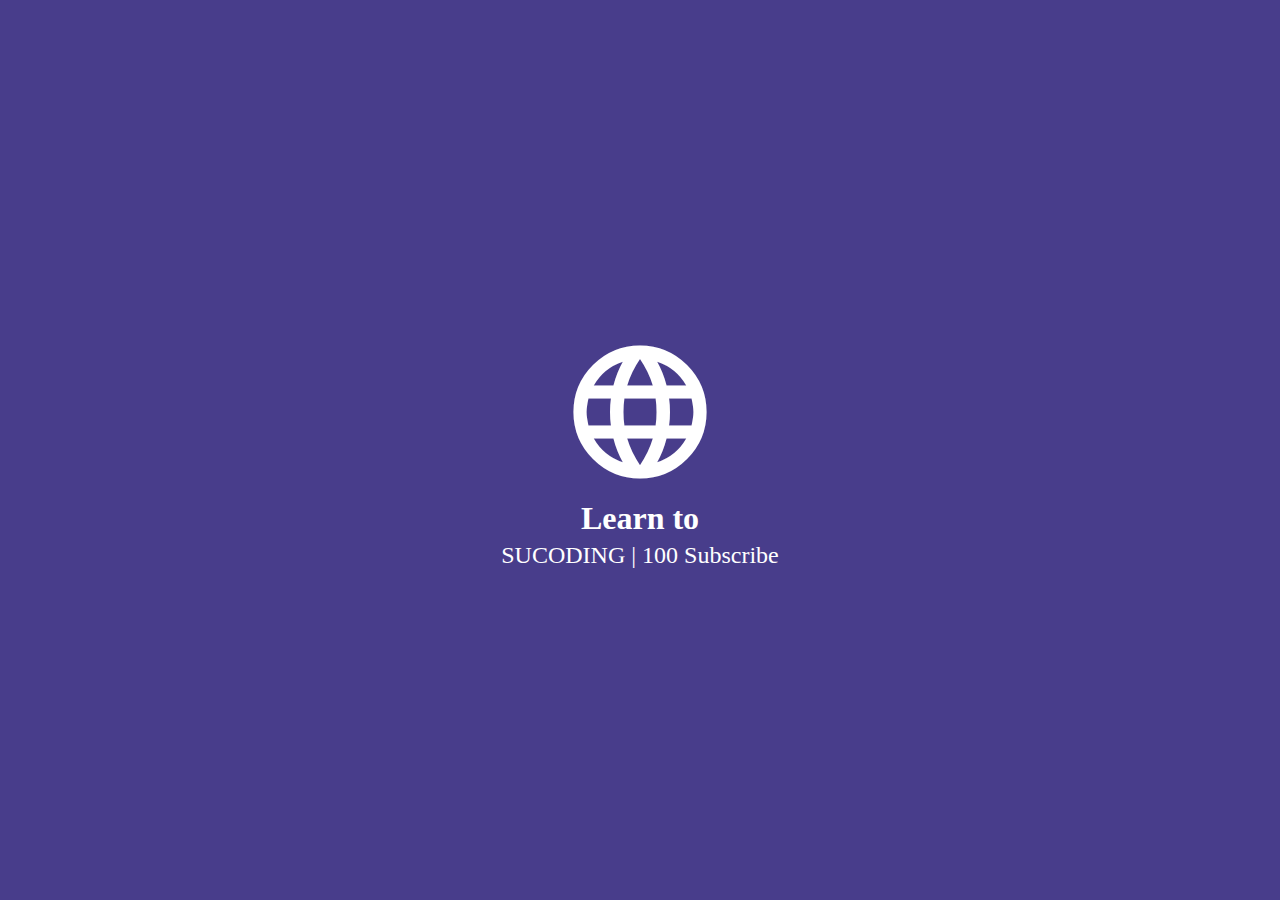
<file: project1_landing/index.html>
<!DOCTYPE html>
<html lang="en">
<head>
    <meta charset="UTF-8">
    <meta http-equiv="X-UA-Compatible" content="IE=edge">
    <meta name="viewport" content="width=device-width, initial-scale=1.0">
    <title>Document</title>
    <link href="https://fonts.googleapis.com/icon?family=Material+Icons" rel="stylesheet">
    <link rel="stylesheet" href="style.css">
</head>
<body>
    <div class="wrap">
        <h1>
            <span class="material-icons">language</span>
        </h1>       
        <p id="dynamic" class="lg-text">
            <!-- Learn to HTML -->
        </p> 
        <p class="sm-text">SUCODING | 100 Subscribe</p>
    </div>
    
    <script src="main.js"></script>
</body>
</html>
</file>
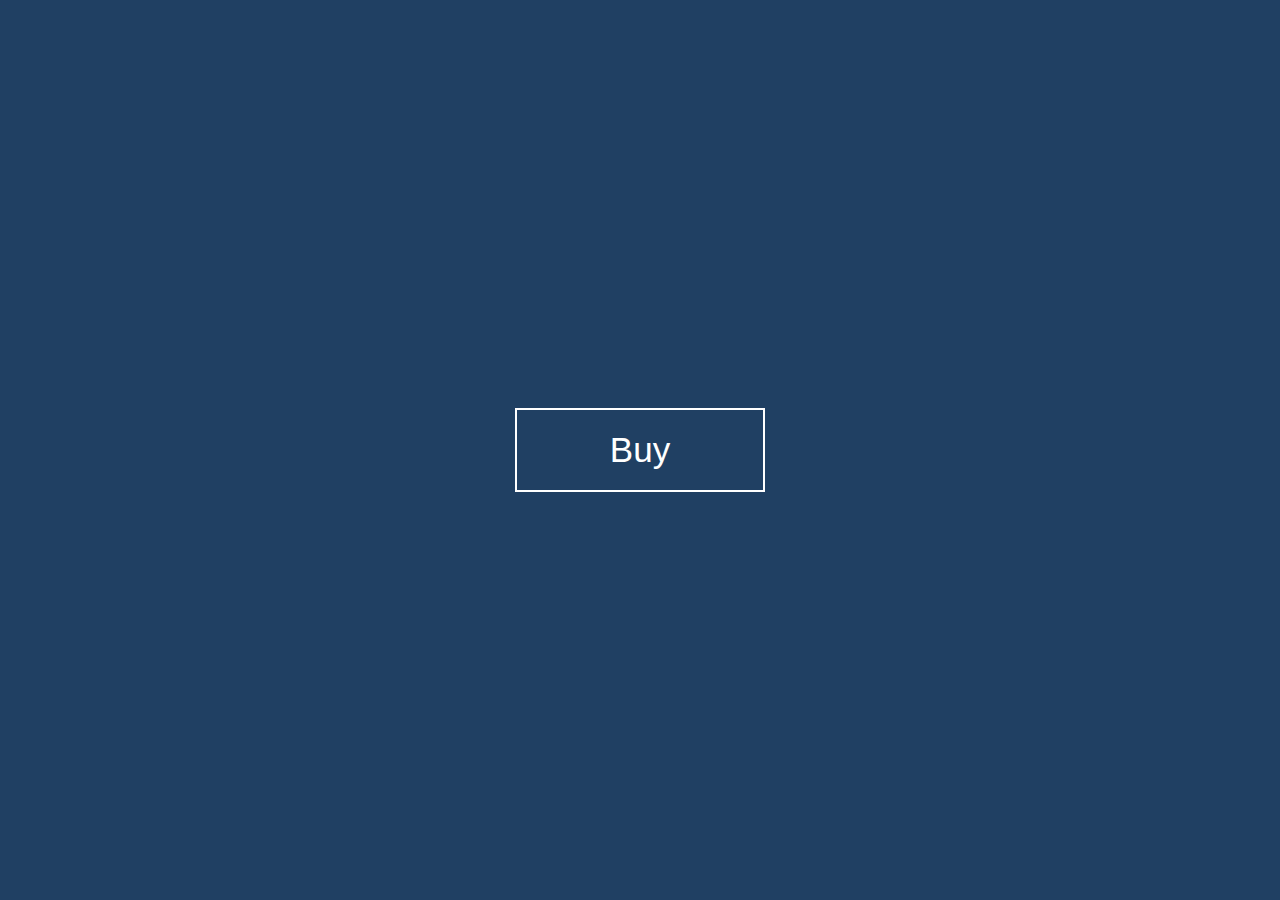
<file: project2_buttonDesign/index.html>
<!DOCTYPE html>
<html lang="en">
<head>
    <meta charset="UTF-8">
    <meta http-equiv="X-UA-Compatible" content="IE=edge">
    <meta name="viewport" content="width=device-width, initial-scale=1.0">
    <title>Button Design</title>
    <link rel="stylesheet" href="style.css">
</head>
<body>
    <button class="btn btn-swap">
        Buy <span>Sold Out</span>
    </button>    
</body>
</html>
</file>
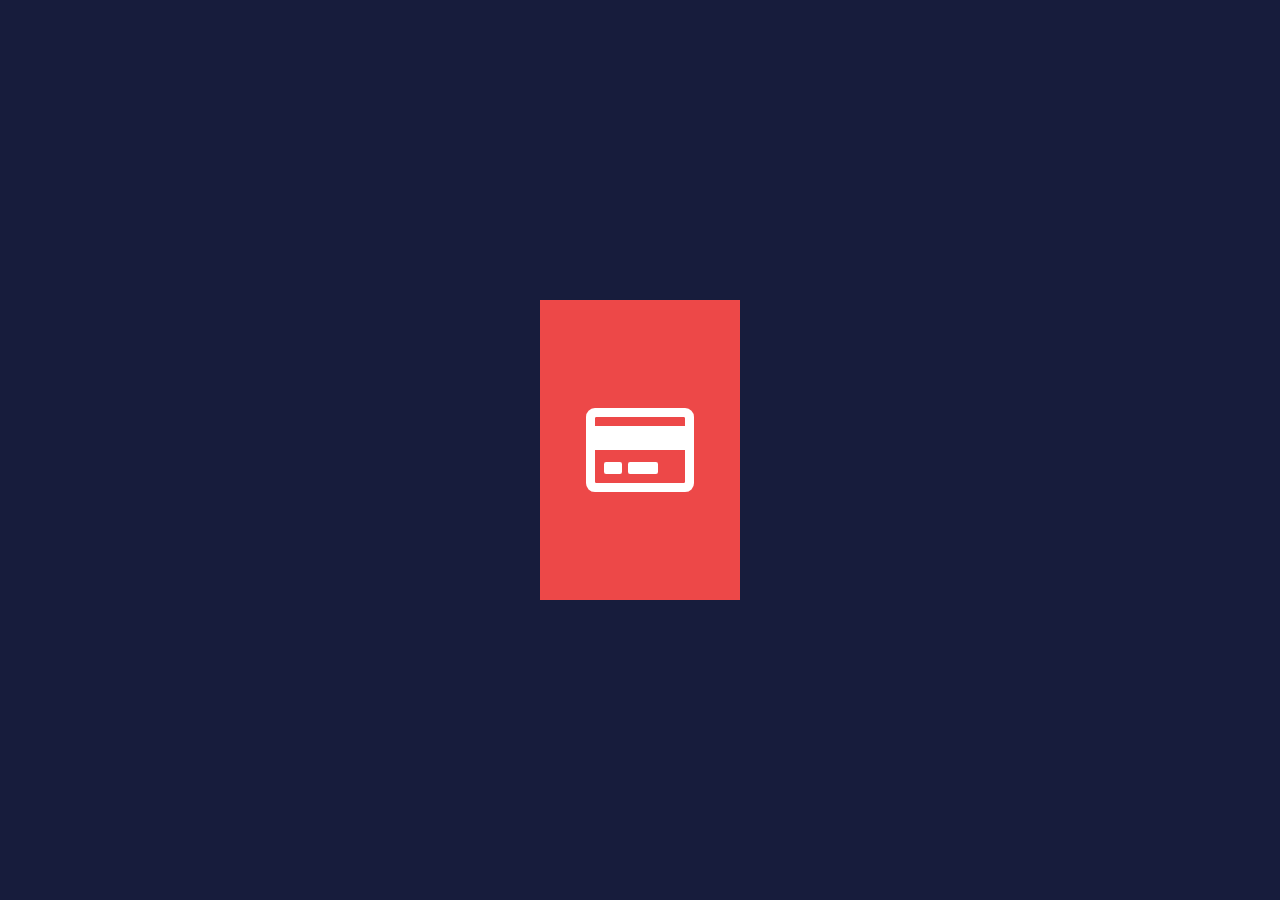
<file: project3_cardUI/index.html>
<!DOCTYPE html>
<html lang="en">
<head>
    <meta charset="UTF-8">
    <meta http-equiv="X-UA-Compatible" content="IE=edge">
    <meta name="viewport" content="width=device-width, initial-scale=1.0">
    <title>Card UI</title>
    <link rel="stylesheet" 
        href="https://cdnjs.cloudflare.com/ajax/libs/font-awesome/5.15.4/css/all.min.css" 
        integrity="sha512-1ycn6IcaQQ40/MKBW2W4Rhis/DbILU74C1vSrLJxCq57o941Ym01SwNsOMqvEBFlcgUa6xLiPY/NS5R+E6ztJQ==" 
        crossorigin="anonymous" 
        referrerpolicy="no-referrer" />
    <link rel="stylesheet" href="style.css">
</head>
<body>
    <div class="card">
        <i class="fas fa-credit-card fa-6x"></i>
        <i class="far fa-credit-card fa-6x"></i>
    </div>
</body>
</html>
</file>
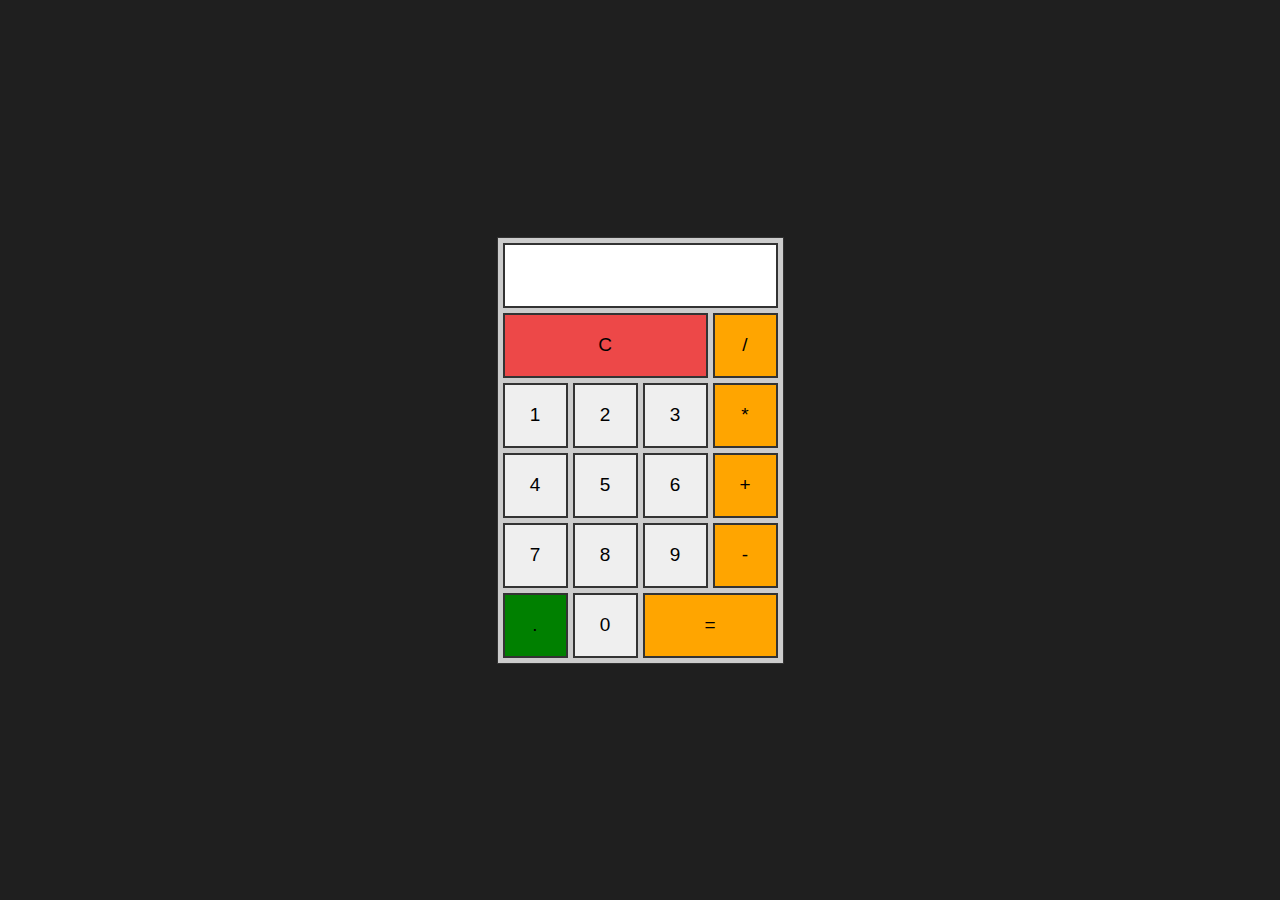
<file: project4_calculator/index.html>
<!DOCTYPE html>
<html lang="en">
<head>
    <meta charset="UTF-8">
    <meta http-equiv="X-UA-Compatible" content="IE=edge">
    <meta name="viewport" content="width=device-width, initial-scale=1.0">
    <link rel="stylesheet" href="style.css">
    <title>Calculator</title>
</head>
<body>
    <div class="calculator">
        <!-- input tag 는 form tag와 같이 써주어야 한다. -->
        <form name="forms">
            <input type="text" name="output" readonly>
            <input type="button" class="clear" value="C" onclick="document.forms.output.value=''">
            <input type="button" class="operator" value="/" onclick="document.forms.output.value+='/'">
            <input type="button" value="1" onclick="document.forms.output.value+=1">
            <input type="button" value="2" onclick="document.forms.output.value+=2">
            <input type="button" value="3" onclick="document.forms.output.value+=3">
            <input type="button" class="operator" value="*" onclick="document.forms.output.value+='*'">
            <input type="button" value="4" onclick="document.forms.output.value+=4">
            <input type="button" value="5" onclick="document.forms.output.value+=5">
            <input type="button" value="6" onclick="document.forms.output.value+=6">
            <input type="button" class="operator" value="+" onclick="document.forms.output.value+='+'">
            <input type="button" value="7" onclick="document.forms.output.value+=7">
            <input type="button" value="8" onclick="document.forms.output.value+=8">
            <input type="button" value="9" onclick="document.forms.output.value+=9">
            <input type="button" class="operator" value="-" onclick="document.forms.output.value+='-'">
            <input type="button" class="dot" value="." onclick="document.forms.output.value+='.'">
            <input type="button" value="0" onclick="document.forms.output.value+=0">
            <input type="button" class="operator result" value="=" onclick="document.forms.output.value=eval(document.forms.output.value)">
        </form>
    </div>
</body>
</html>
</file>
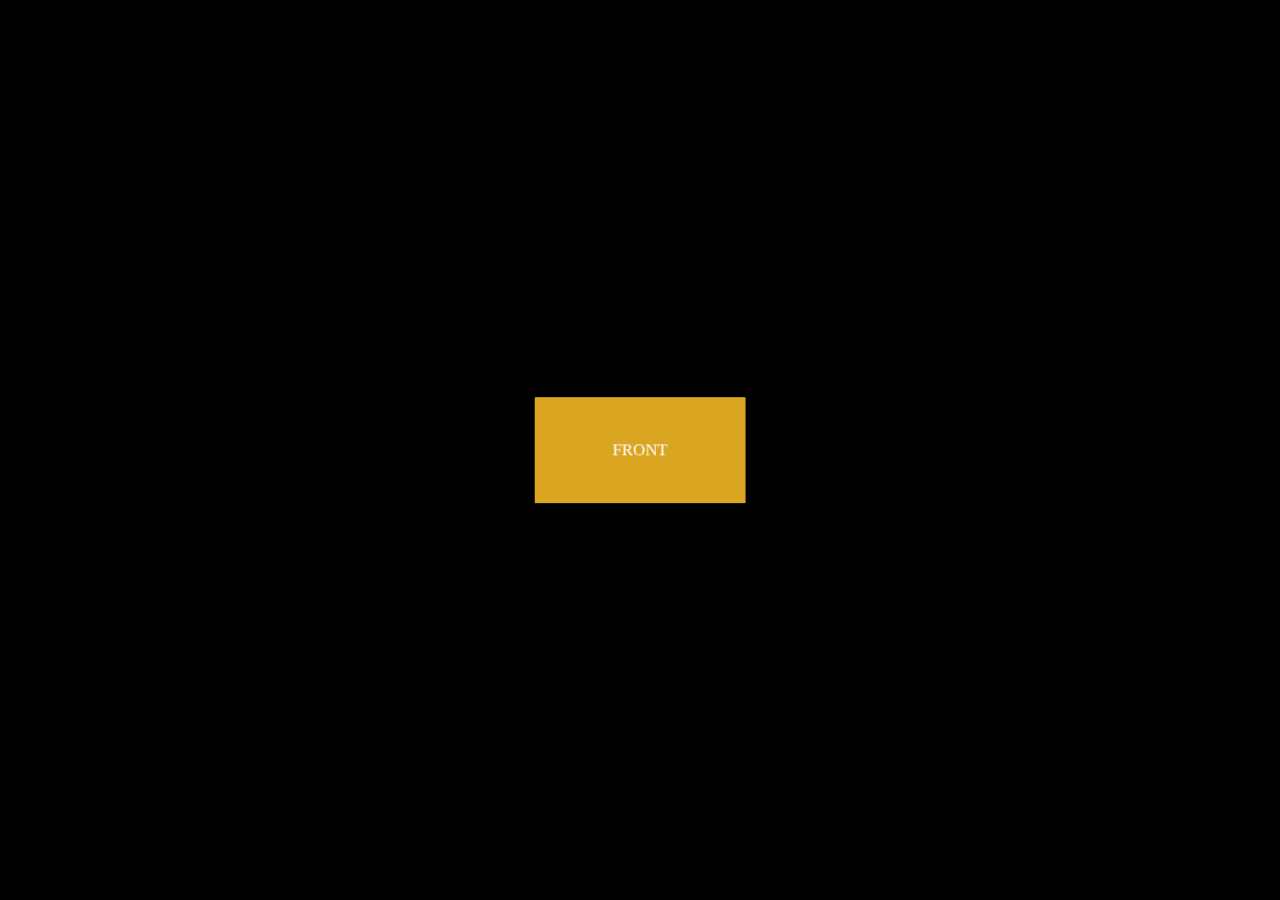
<file: project5_3DflipButton/index.html>
<!DOCTYPE html>
<html lang="en">
<head>
    <meta charset="UTF-8">
    <meta http-equiv="X-UA-Compatible" content="IE=edge">
    <meta name="viewport" content="width=device-width, initial-scale=1.0">
    <title>3D Flip Button</title>
    <link rel="stylesheet" href="style.css">
</head>
<body>
    <div class="container">
        <div class="flip-btn">
            <div class="front">FRONT</div>
            <div class="back">BACK</div>
        </div>
    </div>
</body>
</html>
</file>
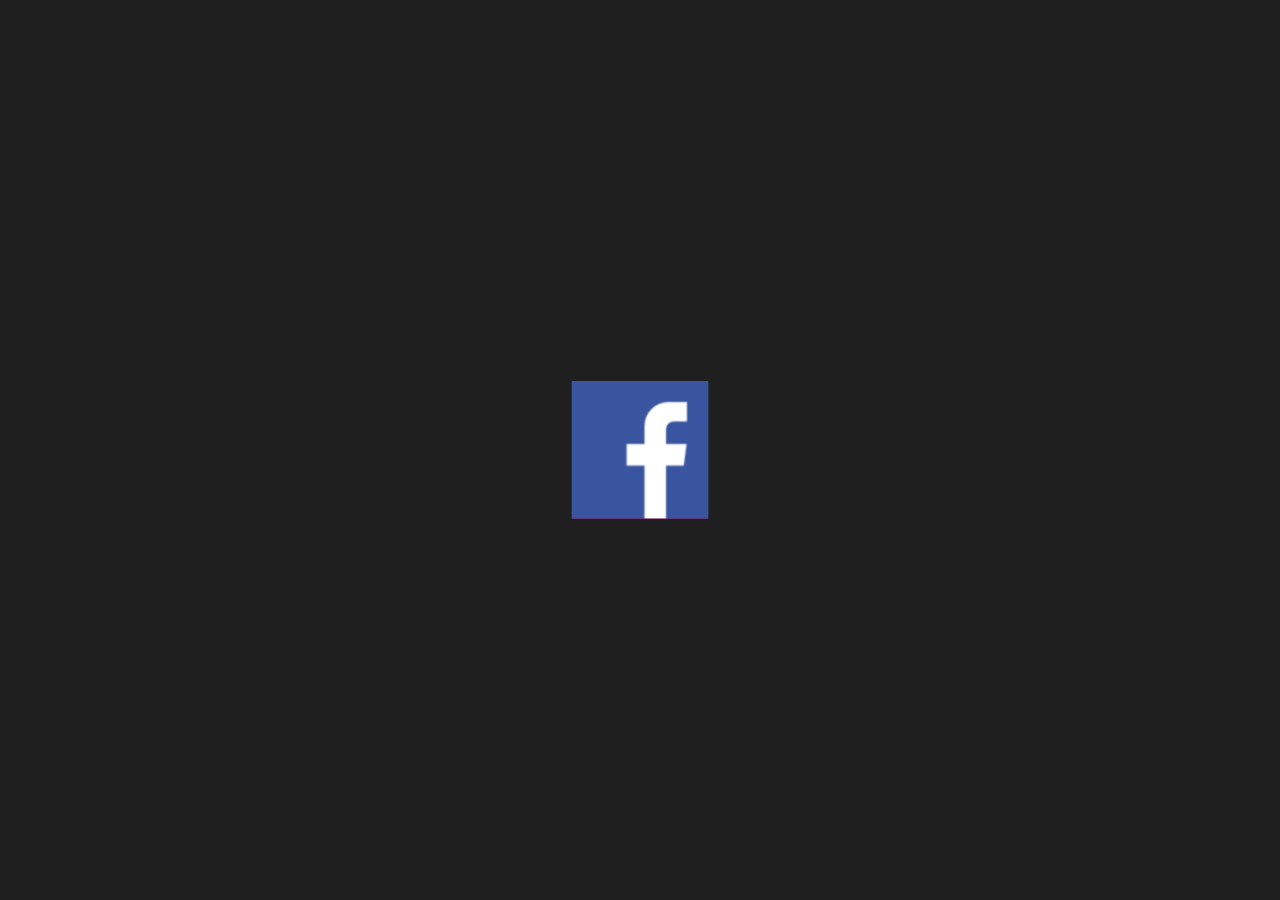
<file: project6_3DcubeBanner/index.html>
<!DOCTYPE html>
<html lang="en">
<head>
    <meta charset="UTF-8">
    <meta http-equiv="X-UA-Compatible" content="IE=edge">
    <meta name="viewport" content="width=device-width, initial-scale=1.0">
    <title>3D Cube Banner</title>
    <link rel="stylesheet" href="style.css">
</head>
<body>
    <div class="container">
        <div class="cube">
            <img src="./images/facebook.png" alt="facebook" class="facebook">
            <img src="./images/twitter.png" alt="twitter" class="twitter">            
            <img src="./images/youtube.png" alt="youtube" class="youtube">
            <img src="./images/instagram.png" alt="instagram" class="instagram">
        </div>
    </div>
    <script src="main.js"></script>
</body>
</html>
</file>
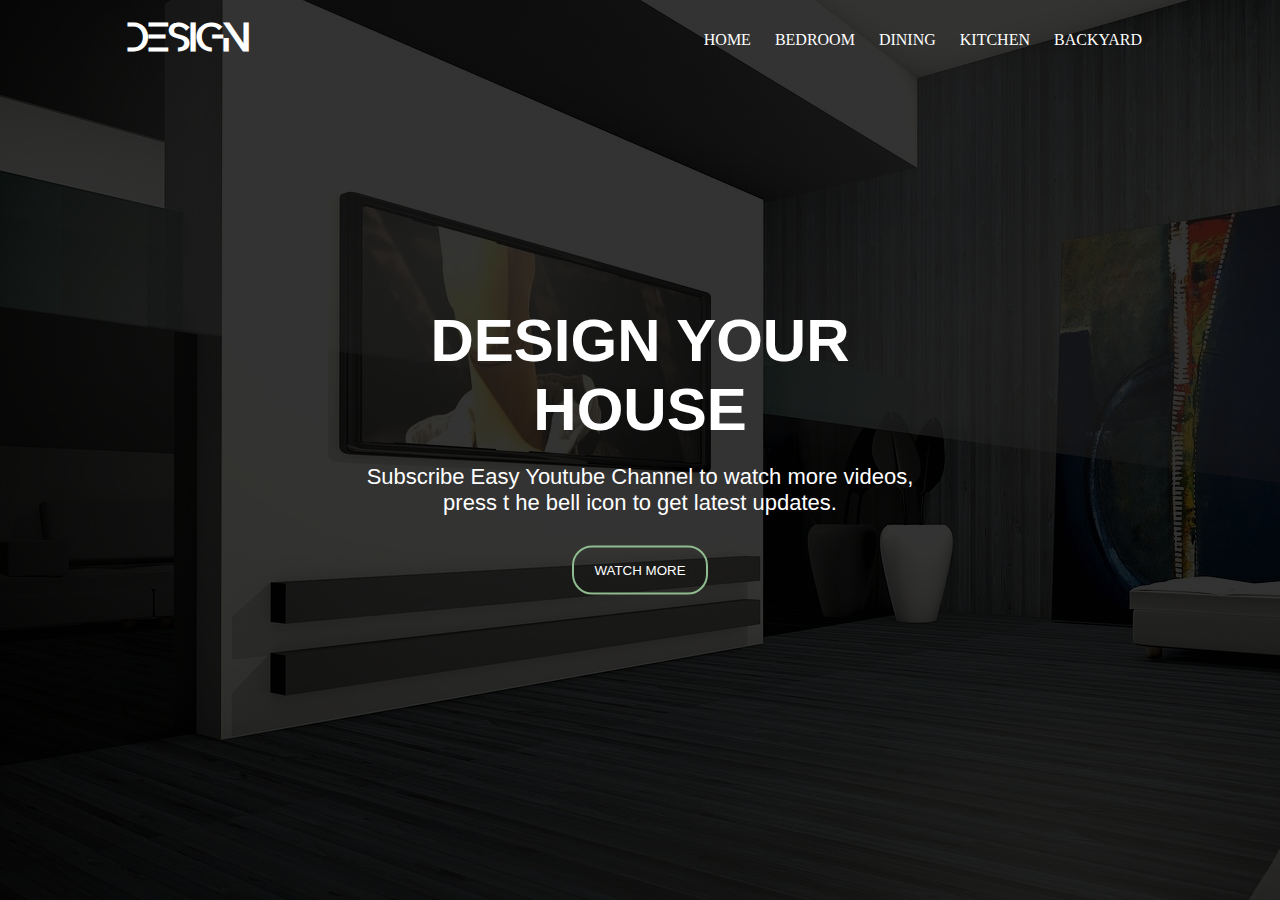
<file: project7_webpage1/index.html>
<!DOCTYPE html>
<html lang="en">
<head>
    <meta charset="UTF-8">
    <meta http-equiv="X-UA-Compatible" content="IE=edge">
    <meta name="viewport" content="width=device-width, initial-scale=1.0">
    <title>Design House</title>
    <link rel="stylesheet" href="style.css">
</head>
<body>
    <div class="container">
        <div class="header">
            <h1><a href="#">DESIGN</a></h1>
            <div class="nav">
                <ul>
                    <li><a href="#">HOME</a></li>
                    <li><a href="#">BEDROOM</a></li>
                    <li><a href="#">DINING</a></li>
                    <li><a href="#">KITCHEN</a></li>
                    <li><a href="#">BACKYARD</a></li>
                </ul>
            </div>
        </div>
        <div class="hero">
            <h2>DESIGN YOUR HOUSE</h2>
            <p>Subscribe Easy Youtube Channel to watch more videos,<br>press t he bell icon to get latest updates.</p>
            <button>WATCH MORE</button>
        </div>
    </div>

</body>
</html>
</file>
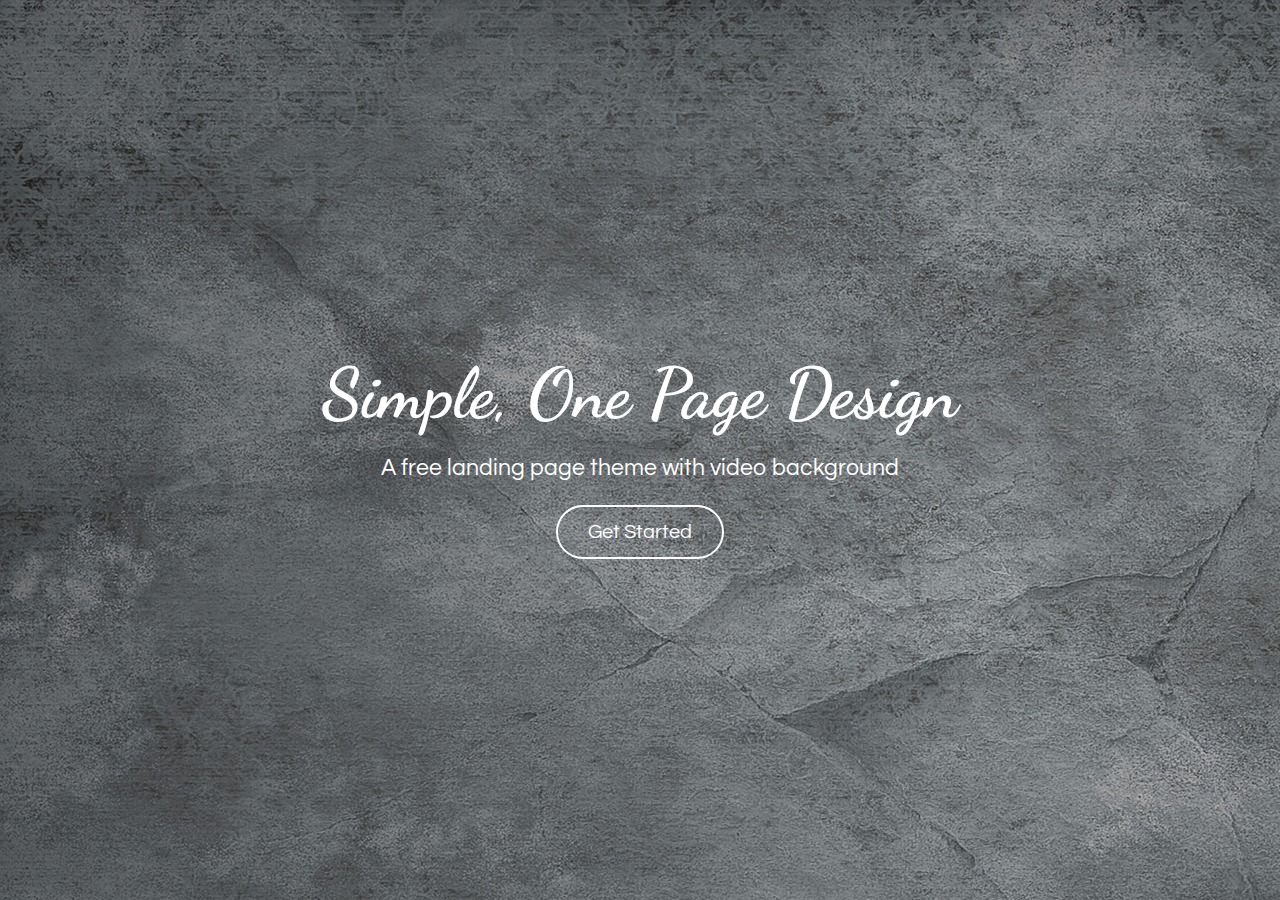
<file: project8_webpage2/index.html>
<!DOCTYPE html>
<html lang="en">
<head>
    <meta charset="UTF-8">
    <meta http-equiv="X-UA-Compatible" content="IE=edge">
    <meta name="viewport" content="width=device-width, initial-scale=1.0">
    <title>Easy Full Screen</title>
    <link rel="stylesheet" href="style.css">
</head>
<body>
    <div class="container">
        <div class="main-txt">
            <h1>Simple, One Page Design</h1>
        </div>
        <div class="sm-txt">
            <p>A free landing page theme with video background</p>
        </div>
        <div class="btn">
            <button>Get Started</button>    
        </div>
    </div>
    
    
</body>
</html>
</file>
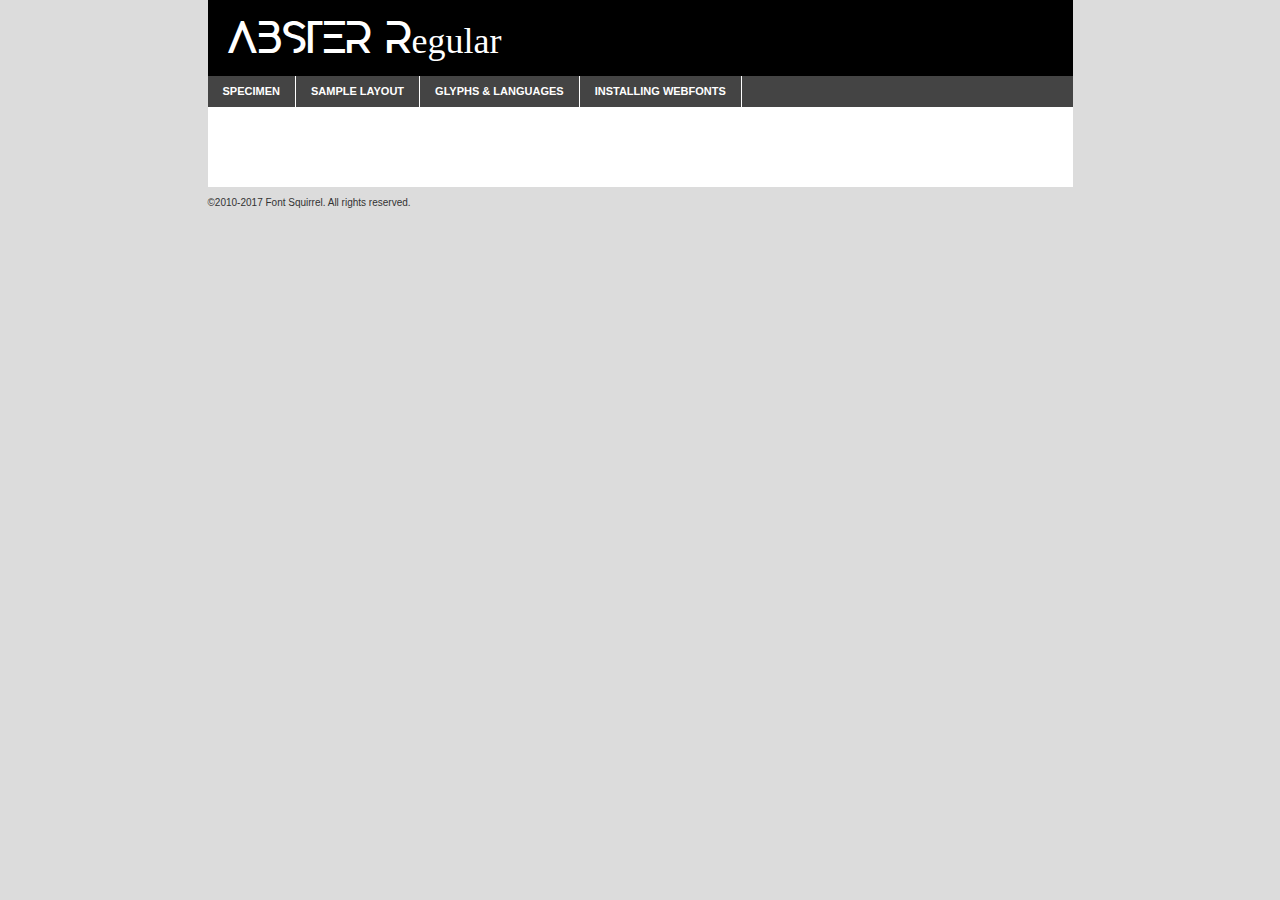
<file: project7_webpage1/font/abster-demo.html>
<!DOCTYPE html PUBLIC "-//W3C//DTD XHTML 1.0 Transitional//EN"
	"http://www.w3.org/TR/xhtml1/DTD/xhtml1-transitional.dtd">

<html xmlns="http://www.w3.org/1999/xhtml" xml:lang="en" lang="en">
<head>
	<meta http-equiv="Content-Type" content="text/html; charset=utf-8" />
	<script src="http://ajax.googleapis.com/ajax/libs/jquery/1.7.2/jquery.min.js" type="text/javascript" charset="utf-8"></script>
	<script type="text/javascript">
	(function($){$.fn.easyTabs=function(option){var param=jQuery.extend({fadeSpeed:"fast",defaultContent:1,activeClass:'active'},option);$(this).each(function(){var thisId="#"+this.id;if(param.defaultContent==''){param.defaultContent=1;}
	if(typeof param.defaultContent=="number")
	{var defaultTab=$(thisId+" .tabs li:eq("+(param.defaultContent-1)+") a").attr('href').substr(1);}else{var defaultTab=param.defaultContent;}
	$(thisId+" .tabs li a").each(function(){var tabToHide=$(this).attr('href').substr(1);$("#"+tabToHide).addClass('easytabs-tab-content');});hideAll();changeContent(defaultTab);function hideAll(){$(thisId+" .easytabs-tab-content").hide();}
	function changeContent(tabId){hideAll();$(thisId+" .tabs li").removeClass(param.activeClass);$(thisId+" .tabs li a[href=#"+tabId+"]").closest('li').addClass(param.activeClass);if(param.fadeSpeed!="none")
	{$(thisId+" #"+tabId).fadeIn(param.fadeSpeed);}else{$(thisId+" #"+tabId).show();}}
	$(thisId+" .tabs li").click(function(){var tabId=$(this).find('a').attr('href').substr(1);changeContent(tabId);return false;});});}})(jQuery);
	</script>
	<link rel="stylesheet" href="specimen_files/specimen_stylesheet.css" type="text/css" charset="utf-8" />
	<link rel="stylesheet" href="stylesheet.css" type="text/css" charset="utf-8" />

	<style type="text/css">
					body{
				font-family: 'absterregular';
							}
		</style>

	<title>ABSTER Regular Specimen</title>
	
	
	<script type="text/javascript" charset="utf-8">
		$(document).ready(function() {
			$('#container').easyTabs({defaultContent:1});
		});
	</script>
</head>

<body>
<div id="container">
	<div id="header">
		ABSTER Regular	</div>
	<ul class="tabs">
		<li><a href="#specimen">Specimen</a></li>
		<li><a href="#layout">Sample Layout</a></li>
				<li><a href="#glyphs">Glyphs &amp; Languages</a></li>
		<li><a href="#installing">Installing Webfonts</a></li>
		
	</ul>
	
	<div id="main_content">

		
			<div id="specimen">
		
				<div class="section">
					<div class="grid12 firstcol">
						<div class="huge">AaBb</div>
					</div>
				</div>
		
				<div class="section">
					<div class="glyph_range">A&#x200B;B&#x200b;C&#x200b;D&#x200b;E&#x200b;F&#x200b;G&#x200b;H&#x200b;I&#x200b;J&#x200b;K&#x200b;L&#x200b;M&#x200b;N&#x200b;O&#x200b;P&#x200b;Q&#x200b;R&#x200b;S&#x200b;T&#x200b;U&#x200b;V&#x200b;W&#x200b;X&#x200b;Y&#x200b;Z&#x200b;a&#x200b;b&#x200b;c&#x200b;d&#x200b;e&#x200b;f&#x200b;g&#x200b;h&#x200b;i&#x200b;j&#x200b;k&#x200b;l&#x200b;m&#x200b;n&#x200b;o&#x200b;p&#x200b;q&#x200b;r&#x200b;s&#x200b;t&#x200b;u&#x200b;v&#x200b;w&#x200b;x&#x200b;y&#x200b;z&#x200b;1&#x200b;2&#x200b;3&#x200b;4&#x200b;5&#x200b;6&#x200b;7&#x200b;8&#x200b;9&#x200b;0&#x200b;&amp;&#x200b;.&#x200b;,&#x200b;?&#x200b;!&#x200b;&#64;&#x200b;(&#x200b;)&#x200b;#&#x200b;$&#x200b;%&#x200b;*&#x200b;+&#x200b;-&#x200b;=&#x200b;:&#x200b;;</div>
				</div>
				<div class="section">
					<div class="grid12 firstcol">
						<table class="sample_table">
							<tr><td>10</td><td class="size10">abcdefghijklmnopqrstuvwxyzABCDEFGHIJKLMNOPQRSTUVWXYZ0123456789abcdefghijklmnopqrstuvwxyzABCDEFGHIJKLMNOPQRSTUVWXYZ0123456789abcdefghijklmnopqrstuvwxyzABCDEFGHIJKLMNOPQRSTUVWXYZ</td></tr>
							<tr><td>11</td><td class="size11">abcdefghijklmnopqrstuvwxyzABCDEFGHIJKLMNOPQRSTUVWXYZ0123456789abcdefghijklmnopqrstuvwxyzABCDEFGHIJKLMNOPQRSTUVWXYZ0123456789abcdefghijklmnopqrstuvwxyzABCDEFGHIJKLMNOPQRSTUVWXYZ</td></tr>
							<tr><td>12</td><td class="size12">abcdefghijklmnopqrstuvwxyzABCDEFGHIJKLMNOPQRSTUVWXYZ0123456789abcdefghijklmnopqrstuvwxyzABCDEFGHIJKLMNOPQRSTUVWXYZ0123456789abcdefghijklmnopqrstuvwxyzABCDEFGHIJKLMNOPQRSTUVWXYZ</td></tr>
							<tr><td>13</td><td class="size13">abcdefghijklmnopqrstuvwxyzABCDEFGHIJKLMNOPQRSTUVWXYZ0123456789abcdefghijklmnopqrstuvwxyzABCDEFGHIJKLMNOPQRSTUVWXYZ0123456789abcdefghijklmnopqrstuvwxyzABCDEFGHIJKLMNOPQRSTUVWXYZ</td></tr>
							<tr><td>14</td><td class="size14">abcdefghijklmnopqrstuvwxyzABCDEFGHIJKLMNOPQRSTUVWXYZ0123456789abcdefghijklmnopqrstuvwxyzABCDEFGHIJKLMNOPQRSTUVWXYZ0123456789abcdefghijklmnopqrstuvwxyzABCDEFGHIJKLMNOPQRSTUVWXYZ</td></tr>
							<tr><td>16</td><td class="size16">abcdefghijklmnopqrstuvwxyzABCDEFGHIJKLMNOPQRSTUVWXYZ0123456789abcdefghijklmnopqrstuvwxyzABCDEFGHIJKLMNOPQRSTUVWXYZ</td></tr>
							<tr><td>18</td><td class="size18">abcdefghijklmnopqrstuvwxyzABCDEFGHIJKLMNOPQRSTUVWXYZ0123456789abcdefghijklmnopqrstuvwxyzABCDEFGHIJKLMNOPQRSTUVWXYZ</td></tr>
							<tr><td>20</td><td class="size20">abcdefghijklmnopqrstuvwxyzABCDEFGHIJKLMNOPQRSTUVWXYZ0123456789abcdefghijklmnopqrstuvwxyzABCDEFGHIJKLMNOPQRSTUVWXYZ</td></tr>
							<tr><td>24</td><td class="size24">abcdefghijklmnopqrstuvwxyzABCDEFGHIJKLMNOPQRSTUVWXYZ0123456789abcdefghijklmnopqrstuvwxyzABCDEFGHIJKLMNOPQRSTUVWXYZ</td></tr>
							<tr><td>30</td><td class="size30">abcdefghijklmnopqrstuvwxyzABCDEFGHIJKLMNOPQRSTUVWXYZ0123456789abcdefghijklmnopqrstuvwxyzABCDEFGHIJKLMNOPQRSTUVWXYZ</td></tr>
							<tr><td>36</td><td class="size36">abcdefghijklmnopqrstuvwxyzABCDEFGHIJKLMNOPQRSTUVWXYZ0123456789abcdefghijklmnopqrstuvwxyzABCDEFGHIJKLMNOPQRSTUVWXYZ</td></tr>
							<tr><td>48</td><td class="size48">abcdefghijklmnopqrstuvwxyzABCDEFGHIJKLMNOPQRSTUVWXYZ0123456789abcdefghijklmnopqrstuvwxyzABCDEFGHIJKLMNOPQRSTUVWXYZ</td></tr>
							<tr><td>60</td><td class="size60">abcdefghijklmnopqrstuvwxyzABCDEFGHIJKLMNOPQRSTUVWXYZ0123456789abcdefghijklmnopqrstuvwxyzABCDEFGHIJKLMNOPQRSTUVWXYZ</td></tr>
							<tr><td>72</td><td class="size72">abcdefghijklmnopqrstuvwxyzABCDEFGHIJKLMNOPQRSTUVWXYZ0123456789abcdefghijklmnopqrstuvwxyzABCDEFGHIJKLMNOPQRSTUVWXYZ</td></tr>
							<tr><td>90</td><td class="size90">abcdefghijklmnopqrstuvwxyzABCDEFGHIJKLMNOPQRSTUVWXYZ0123456789abcdefghijklmnopqrstuvwxyzABCDEFGHIJKLMNOPQRSTUVWXYZ</td></tr>
						</table>
				
					</div>
			
				</div>
		
		
		
								<div class="section" id="bodycomparison">


										<div id="xheight">
				<div class="fontbody">&#x25FC;&#x25FC;&#x25FC;&#x25FC;&#x25FC;&#x25FC;&#x25FC;&#x25FC;&#x25FC;&#x25FC;&#x25FC;&#x25FC;&#x25FC;&#x25FC;&#x25FC;&#x25FC;&#x25FC;&#x25FC;&#x25FC;&#x25FC;&#x25FC;&#x25FC;&#x25FC;&#x25FC;&#x25FC;&#x25FC;&#x25FC;&#x25FC;&#x25FC;&#x25FC;&#x25FC;&#x25FC;&#x25FC;&#x25FC;&#x25FC;&#x25FC;&#x25FC;&#x25FC;&#x25FC;&#x25FC;&#x25FC;&#x25FC;&#x25FC;&#x25FC;&#x25FC;&#x25FC;&#x25FC;&#x25FC;&#x25FC;&#x25FC;&#x25FC;&#x25FC;&#x25FC;&#x25FC;&#x25FC;&#x25FC;&#x25FC;&#x25FC;&#x25FC;&#x25FC;&#x25FC;&#x25FC;&#x25FC;&#x25FC;&#x25FC;&#x25FC;&#x25FC;&#x25FC;&#x25FC;&#x25FC;&#x25FC;&#x25FC;&#x25FC;&#x25FC;&#x25FC;&#x25FC;&#x25FC;&#x25FC;&#x25FC;&#x25FC;&#x25FC;&#x25FC;&#x25FC;&#x25FC;&#x25FC;&#x25FC;&#x25FC;&#x25FC;&#x25FC;&#x25FC;&#x25FC;&#x25FC;&#x25FC;&#x25FC;&#x25FC;&#x25FC;&#x25FC;&#x25FC;&#x25FC;body</div><div class="arialbody">body</div><div class="verdanabody">body</div><div class="georgiabody">body</div></div>
										<div class="fontbody" style="z-index:1">
											body<span>ABSTER Regular</span>
										</div>
										<div class="arialbody" style="z-index:1">
											body<span>Arial</span>
										</div>
										<div class="verdanabody" style="z-index:1">
											body<span>Verdana</span>
										</div>
										<div class="georgiabody" style="z-index:1">
											body<span>Georgia</span>
										</div>



								</div>
		
		
				<div class="section psample psample_row1" id="">
					
					<div class="grid2 firstcol">
						<p class="size10"><span>10.</span>Aenean lacinia bibendum nulla sed consectetur. Fusce dapibus, tellus ac cursus commodo, tortor mauris condimentum nibh, ut fermentum massa justo sit amet risus. Nullam id dolor id nibh ultricies vehicula ut id elit. Cum sociis natoque penatibus et magnis dis parturient montes, nascetur ridiculus mus. Nulla vitae elit libero, a pharetra augue.</p>
			
					</div>
					<div class="grid3">
						<p class="size11"><span>11.</span>Aenean lacinia bibendum nulla sed consectetur. Fusce dapibus, tellus ac cursus commodo, tortor mauris condimentum nibh, ut fermentum massa justo sit amet risus. Nullam id dolor id nibh ultricies vehicula ut id elit. Cum sociis natoque penatibus et magnis dis parturient montes, nascetur ridiculus mus. Nulla vitae elit libero, a pharetra augue.</p>
			
					</div>
					<div class="grid3">
						<p class="size12"><span>12.</span>Aenean lacinia bibendum nulla sed consectetur. Fusce dapibus, tellus ac cursus commodo, tortor mauris condimentum nibh, ut fermentum massa justo sit amet risus. Nullam id dolor id nibh ultricies vehicula ut id elit. Cum sociis natoque penatibus et magnis dis parturient montes, nascetur ridiculus mus. Nulla vitae elit libero, a pharetra augue.</p>
			
					</div>
					<div class="grid4">
						<p class="size13"><span>13.</span>Aenean lacinia bibendum nulla sed consectetur. Fusce dapibus, tellus ac cursus commodo, tortor mauris condimentum nibh, ut fermentum massa justo sit amet risus. Nullam id dolor id nibh ultricies vehicula ut id elit. Cum sociis natoque penatibus et magnis dis parturient montes, nascetur ridiculus mus. Nulla vitae elit libero, a pharetra augue.</p>
			
					</div>
					<div class="white_blend"></div>
					
				</div>
				<div class="section psample psample_row2" id="">
					<div class="grid3 firstcol">
						<p class="size14"><span>14.</span>Aenean lacinia bibendum nulla sed consectetur. Fusce dapibus, tellus ac cursus commodo, tortor mauris condimentum nibh, ut fermentum massa justo sit amet risus. Nullam id dolor id nibh ultricies vehicula ut id elit. Cum sociis natoque penatibus et magnis dis parturient montes, nascetur ridiculus mus. Nulla vitae elit libero, a pharetra augue.</p>
			
					</div>
					<div class="grid4">
						<p class="size16"><span>16.</span>Aenean lacinia bibendum nulla sed consectetur. Fusce dapibus, tellus ac cursus commodo, tortor mauris condimentum nibh, ut fermentum massa justo sit amet risus. Nullam id dolor id nibh ultricies vehicula ut id elit. Cum sociis natoque penatibus et magnis dis parturient montes, nascetur ridiculus mus. Nulla vitae elit libero, a pharetra augue.</p>
			
					</div>
					<div class="grid5">
						<p class="size18"><span>18.</span>Aenean lacinia bibendum nulla sed consectetur. Fusce dapibus, tellus ac cursus commodo, tortor mauris condimentum nibh, ut fermentum massa justo sit amet risus. Nullam id dolor id nibh ultricies vehicula ut id elit. Cum sociis natoque penatibus et magnis dis parturient montes, nascetur ridiculus mus. Nulla vitae elit libero, a pharetra augue.</p>
			
					</div>

					<div class="white_blend"></div>

				</div>
				
				<div class="section psample psample_row3" id="">
					<div class="grid5 firstcol">
						<p class="size20"><span>20.</span>Aenean lacinia bibendum nulla sed consectetur. Fusce dapibus, tellus ac cursus commodo, tortor mauris condimentum nibh, ut fermentum massa justo sit amet risus. Nullam id dolor id nibh ultricies vehicula ut id elit. Cum sociis natoque penatibus et magnis dis parturient montes, nascetur ridiculus mus. Nulla vitae elit libero, a pharetra augue.</p>
					</div>
					<div class="grid7">
						<p class="size24"><span>24.</span>Aenean lacinia bibendum nulla sed consectetur. Fusce dapibus, tellus ac cursus commodo, tortor mauris condimentum nibh, ut fermentum massa justo sit amet risus. Nullam id dolor id nibh ultricies vehicula ut id elit. Cum sociis natoque penatibus et magnis dis parturient montes, nascetur ridiculus mus. Nulla vitae elit libero, a pharetra augue.</p>
					</div>
					
					<div class="white_blend"></div>
					
				</div>
				
				<div class="section psample psample_row4" id="">
					<div class="grid12 firstcol">
						<p class="size30"><span>30.</span>Aenean lacinia bibendum nulla sed consectetur. Fusce dapibus, tellus ac cursus commodo, tortor mauris condimentum nibh, ut fermentum massa justo sit amet risus. Nullam id dolor id nibh ultricies vehicula ut id elit. Cum sociis natoque penatibus et magnis dis parturient montes, nascetur ridiculus mus. Nulla vitae elit libero, a pharetra augue.</p>
					</div>
					<div class="white_blend"></div>
					
				</div>
				
				
				
				<div class="section psample psample_row1 fullreverse">
					<div class="grid2 firstcol">
						<p class="size10"><span>10.</span>Aenean lacinia bibendum nulla sed consectetur. Fusce dapibus, tellus ac cursus commodo, tortor mauris condimentum nibh, ut fermentum massa justo sit amet risus. Nullam id dolor id nibh ultricies vehicula ut id elit. Cum sociis natoque penatibus et magnis dis parturient montes, nascetur ridiculus mus. Nulla vitae elit libero, a pharetra augue.</p>
			
					</div>
					<div class="grid3">
						<p class="size11"><span>11.</span>Aenean lacinia bibendum nulla sed consectetur. Fusce dapibus, tellus ac cursus commodo, tortor mauris condimentum nibh, ut fermentum massa justo sit amet risus. Nullam id dolor id nibh ultricies vehicula ut id elit. Cum sociis natoque penatibus et magnis dis parturient montes, nascetur ridiculus mus. Nulla vitae elit libero, a pharetra augue.</p>
			
					</div>
					<div class="grid3">
						<p class="size12"><span>12.</span>Aenean lacinia bibendum nulla sed consectetur. Fusce dapibus, tellus ac cursus commodo, tortor mauris condimentum nibh, ut fermentum massa justo sit amet risus. Nullam id dolor id nibh ultricies vehicula ut id elit. Cum sociis natoque penatibus et magnis dis parturient montes, nascetur ridiculus mus. Nulla vitae elit libero, a pharetra augue.</p>
			
					</div>
					<div class="grid4">
						<p class="size13"><span>13.</span>Aenean lacinia bibendum nulla sed consectetur. Fusce dapibus, tellus ac cursus commodo, tortor mauris condimentum nibh, ut fermentum massa justo sit amet risus. Nullam id dolor id nibh ultricies vehicula ut id elit. Cum sociis natoque penatibus et magnis dis parturient montes, nascetur ridiculus mus. Nulla vitae elit libero, a pharetra augue.</p>
			
					</div>
					<div class="black_blend"></div>
					
				</div>
				
				<div class="section psample psample_row2 fullreverse">
					<div class="grid3 firstcol">
						<p class="size14"><span>14.</span>Aenean lacinia bibendum nulla sed consectetur. Fusce dapibus, tellus ac cursus commodo, tortor mauris condimentum nibh, ut fermentum massa justo sit amet risus. Nullam id dolor id nibh ultricies vehicula ut id elit. Cum sociis natoque penatibus et magnis dis parturient montes, nascetur ridiculus mus. Nulla vitae elit libero, a pharetra augue.</p>
			
					</div>
					<div class="grid4">
						<p class="size16"><span>16.</span>Aenean lacinia bibendum nulla sed consectetur. Fusce dapibus, tellus ac cursus commodo, tortor mauris condimentum nibh, ut fermentum massa justo sit amet risus. Nullam id dolor id nibh ultricies vehicula ut id elit. Cum sociis natoque penatibus et magnis dis parturient montes, nascetur ridiculus mus. Nulla vitae elit libero, a pharetra augue.</p>
			
					</div>
					<div class="grid5">
						<p class="size18"><span>18.</span>Aenean lacinia bibendum nulla sed consectetur. Fusce dapibus, tellus ac cursus commodo, tortor mauris condimentum nibh, ut fermentum massa justo sit amet risus. Nullam id dolor id nibh ultricies vehicula ut id elit. Cum sociis natoque penatibus et magnis dis parturient montes, nascetur ridiculus mus. Nulla vitae elit libero, a pharetra augue.</p>
			
					</div>
					<div class="black_blend"></div>

				</div>
				
				<div class="section psample fullreverse psample_row3" id="">
					<div class="grid5 firstcol">
						<p class="size20"><span>20.</span>Aenean lacinia bibendum nulla sed consectetur. Fusce dapibus, tellus ac cursus commodo, tortor mauris condimentum nibh, ut fermentum massa justo sit amet risus. Nullam id dolor id nibh ultricies vehicula ut id elit. Cum sociis natoque penatibus et magnis dis parturient montes, nascetur ridiculus mus. Nulla vitae elit libero, a pharetra augue.</p>
					</div>
					<div class="grid7">
						<p class="size24"><span>24.</span>Aenean lacinia bibendum nulla sed consectetur. Fusce dapibus, tellus ac cursus commodo, tortor mauris condimentum nibh, ut fermentum massa justo sit amet risus. Nullam id dolor id nibh ultricies vehicula ut id elit. Cum sociis natoque penatibus et magnis dis parturient montes, nascetur ridiculus mus. Nulla vitae elit libero, a pharetra augue.</p>
					</div>
					
					<div class="black_blend"></div>
					
				</div>
				
				<div class="section psample fullreverse psample_row4" id="" style="border-bottom: 20px #000 solid;">
					<div class="grid12 firstcol">
						<p class="size30"><span>30.</span>Aenean lacinia bibendum nulla sed consectetur. Fusce dapibus, tellus ac cursus commodo, tortor mauris condimentum nibh, ut fermentum massa justo sit amet risus. Nullam id dolor id nibh ultricies vehicula ut id elit. Cum sociis natoque penatibus et magnis dis parturient montes, nascetur ridiculus mus. Nulla vitae elit libero, a pharetra augue.</p>
					</div>
					<div class="black_blend"></div>
					
				</div>
				
				
				
				
			</div>
			
			<div id="layout">
				
				<div class="section">
					
					<div class="grid12 firstcol">
						<h1>Lorem Ipsum Dolor</h1>
						<h2>Etiam porta sem malesuada magna mollis euismod</h2>
						
						<p class="byline">By <a href="#link">Aenean Lacinia</a></p>
					</div>
				</div>
				<div class="section">
					<div class="grid8 firstcol">
						<p class="large">Donec sed odio dui. Morbi leo risus, porta ac consectetur ac, vestibulum at eros. Fusce dapibus, tellus ac cursus commodo, tortor mauris condimentum nibh, ut fermentum massa justo sit amet risus. </p>

						
						<h3>Pellentesque ornare sem</h3>

						<p>Maecenas sed diam eget risus varius blandit sit amet non magna. Maecenas faucibus mollis interdum. Donec ullamcorper nulla non metus auctor fringilla. Nullam id dolor id nibh ultricies vehicula ut id elit. Nullam id dolor id nibh ultricies vehicula ut id elit. </p>

						<p>Aenean eu leo quam. Pellentesque ornare sem lacinia quam venenatis vestibulum. Lorem ipsum dolor sit amet, consectetur adipiscing elit. Cum sociis natoque penatibus et magnis dis parturient montes, nascetur ridiculus mus. </p>

						<p>Nulla vitae elit libero, a pharetra augue. Praesent commodo cursus magna, vel scelerisque nisl consectetur et. Aenean lacinia bibendum nulla sed consectetur. </p>

						<p>Nullam quis risus eget urna mollis ornare vel eu leo. Nullam quis risus eget urna mollis ornare vel eu leo. Maecenas sed diam eget risus varius blandit sit amet non magna. Donec ullamcorper nulla non metus auctor fringilla. </p>

						<h3>Cras mattis consectetur</h3>

						<p>Aenean eu leo quam. Pellentesque ornare sem lacinia quam venenatis vestibulum. Aenean lacinia bibendum nulla sed consectetur. Integer posuere erat a ante venenatis dapibus posuere velit aliquet. Cras mattis consectetur purus sit amet fermentum. </p>

						<p>Nullam id dolor id nibh ultricies vehicula ut id elit. Nullam quis risus eget urna mollis ornare vel eu leo. Cras mattis consectetur purus sit amet fermentum.</p>
					</div>
					
					<div class="grid4 sidebar">
						
						<div class="box reverse">
							<p class="last">Nullam quis risus eget urna mollis ornare vel eu leo. Donec ullamcorper nulla non metus auctor fringilla. Cras mattis consectetur purus sit amet fermentum. Sed posuere consectetur est at lobortis. Lorem ipsum dolor sit amet, consectetur adipiscing elit. </p>
						</div>
						
						<p class="caption">Maecenas sed diam eget risus varius.</p>

						<p>Vestibulum id ligula porta felis euismod semper. Integer posuere erat a ante venenatis dapibus posuere velit aliquet. Vestibulum id ligula porta felis euismod semper. Sed posuere consectetur est at lobortis. Maecenas sed diam eget risus varius blandit sit amet non magna. Fusce dapibus, tellus ac cursus commodo, tortor mauris condimentum nibh, ut fermentum massa justo sit amet risus. </p>

					

						<p>Duis mollis, est non commodo luctus, nisi erat porttitor ligula, eget lacinia odio sem nec elit. Aenean lacinia bibendum nulla sed consectetur. Vivamus sagittis lacus vel augue laoreet rutrum faucibus dolor auctor. Aenean lacinia bibendum nulla sed consectetur. Nullam quis risus eget urna mollis ornare vel eu leo. </p>

						<p>Praesent commodo cursus magna, vel scelerisque nisl consectetur et. Donec ullamcorper nulla non metus auctor fringilla. Maecenas faucibus mollis interdum. Fusce dapibus, tellus ac cursus commodo, tortor mauris condimentum nibh, ut fermentum massa justo sit amet risus. </p>

					</div>
				</div>
				
			</div>


			



		<div id="glyphs">
			<div class="section">
				<div class="grid12 firstcol">
			
				<h1>Language Support</h1>
				<p>The subset of ABSTER Regular in this kit supports the following languages:<br />
			
									</p>
				<h1>Glyph Chart</h1>
				<p>The subset of ABSTER Regular in this kit includes all the glyphs listed below. Unicode entities are included above each glyph to help you insert individual characters into your layout.</p>
				<div id="glyph_chart">
			
																														 <div><p>&amp;#13;</p>&#13;</div>
																				 <div><p>&amp;#32;</p>&#32;</div>
																				 <div><p>&amp;#65;</p>&#65;</div>
																				 <div><p>&amp;#66;</p>&#66;</div>
																				 <div><p>&amp;#67;</p>&#67;</div>
																				 <div><p>&amp;#68;</p>&#68;</div>
																				 <div><p>&amp;#69;</p>&#69;</div>
																				 <div><p>&amp;#70;</p>&#70;</div>
																				 <div><p>&amp;#71;</p>&#71;</div>
																				 <div><p>&amp;#72;</p>&#72;</div>
																				 <div><p>&amp;#73;</p>&#73;</div>
																				 <div><p>&amp;#74;</p>&#74;</div>
																				 <div><p>&amp;#75;</p>&#75;</div>
																				 <div><p>&amp;#76;</p>&#76;</div>
																				 <div><p>&amp;#77;</p>&#77;</div>
																				 <div><p>&amp;#78;</p>&#78;</div>
																				 <div><p>&amp;#79;</p>&#79;</div>
																				 <div><p>&amp;#80;</p>&#80;</div>
																				 <div><p>&amp;#81;</p>&#81;</div>
																				 <div><p>&amp;#82;</p>&#82;</div>
																				 <div><p>&amp;#83;</p>&#83;</div>
																				 <div><p>&amp;#84;</p>&#84;</div>
																				 <div><p>&amp;#85;</p>&#85;</div>
																				 <div><p>&amp;#86;</p>&#86;</div>
																				 <div><p>&amp;#87;</p>&#87;</div>
																				 <div><p>&amp;#88;</p>&#88;</div>
																				 <div><p>&amp;#89;</p>&#89;</div>
																				 <div><p>&amp;#90;</p>&#90;</div>
																				 <div><p>&amp;#160;</p>&#160;</div>
																				 <div><p>&amp;#8192;</p>&#8192;</div>
																				 <div><p>&amp;#8193;</p>&#8193;</div>
																				 <div><p>&amp;#8194;</p>&#8194;</div>
																				 <div><p>&amp;#8195;</p>&#8195;</div>
																				 <div><p>&amp;#8196;</p>&#8196;</div>
																				 <div><p>&amp;#8197;</p>&#8197;</div>
																				 <div><p>&amp;#8198;</p>&#8198;</div>
																				 <div><p>&amp;#8199;</p>&#8199;</div>
																				 <div><p>&amp;#8200;</p>&#8200;</div>
																				 <div><p>&amp;#8201;</p>&#8201;</div>
																				 <div><p>&amp;#8202;</p>&#8202;</div>
																				 <div><p>&amp;#8239;</p>&#8239;</div>
																				 <div><p>&amp;#8287;</p>&#8287;</div>
																				 <div><p>&amp;#9724;</p>&#9724;</div>
																																						</div>	
				</div>
		
		
			</div>
		</div>
		
		
		<div id="specs">
			
		</div>
	
		<div id="installing">
			<div class="section">
				<div class="grid7 firstcol">
					<h1>Installing Webfonts</h1>
					
					<p>Webfonts are supported by all major browser platforms but not all in the same way. There are currently four different font formats that must be included in order to target all browsers. This includes TTF, WOFF, EOT and SVG.</p>
					
					<h2>1. Upload your webfonts</h2>
					<p>You must upload your webfont kit to your website. They should be in or near the same directory as your CSS files.</p>
					
					<h2>2. Include the webfont stylesheet</h2>
					<p>A special CSS @font-face declaration helps the various browsers select the appropriate font it needs without causing you a bunch of headaches. Learn more about this syntax by reading the <a href="https://www.fontspring.com/blog/further-hardening-of-the-bulletproof-syntax">Fontspring blog post</a> about it. The code for it is as follows:</p>


<code>
@font-face{ 
	font-family: 'MyWebFont';
	src: url('WebFont.eot');
	src: url('WebFont.eot?#iefix') format('embedded-opentype'),
	     url('WebFont.woff') format('woff'),
	     url('WebFont.ttf') format('truetype'),
	     url('WebFont.svg#webfont') format('svg');
}
</code>

	<p>We've already gone ahead and generated the code for you. All you have to do is link to the stylesheet in your HTML, like this:</p>
	<code>&lt;link rel=&quot;stylesheet&quot; href=&quot;stylesheet.css&quot; type=&quot;text/css&quot; charset=&quot;utf-8&quot; /&gt;</code>

					<h2>3. Modify your own stylesheet</h2>
					<p>To take advantage of your new fonts, you must tell your stylesheet to use them. Look at the original @font-face declaration above and find the property called "font-family." The name linked there will be what you use to reference the font. Prepend that webfont name to the font stack in the "font-family" property, inside the selector you want to change. For example:</p>
<code>p { font-family: 'WebFont', Arial, sans-serif; }</code>

<h2>4. Test</h2>
<p>Getting webfonts to work cross-browser <em>can</em> be tricky. Use the information in the sidebar to help you if you find that fonts aren't loading in a particular browser.</p>
				</div>
				
				<div class="grid5 sidebar">
					<div class="box">
						<h2>Troubleshooting<br />Font-Face Problems</h2>
						<p>Having trouble getting your webfonts to load in your new website? Here are some tips to sort out what might be the problem.</p>

						<h3>Fonts not showing in any browser</h3>

						<p>This sounds like you need to work on the plumbing. You either did not upload the fonts to the correct directory, or you did not link the fonts properly in the CSS. If you've confirmed that all this is correct and you still have a problem, take a look at your .htaccess file and see if requests are getting intercepted.</p>

						<h3>Fonts not loading in iPhone or iPad</h3>

						<p>The most common problem here is that you are serving the fonts from an IIS server. IIS refuses to serve files that have unknown MIME types. If that is the case, you must set the MIME type for SVG to "image/svg+xml" in the server settings. Follow these instructions from Microsoft if you need help.</p>

						<h3>Fonts not loading in Firefox</h3>

						<p>The primary reason for this failure? You are still using a version Firefox older than 3.5. So upgrade already! If that isn't it, then you are very likely serving fonts from a different domain. Firefox requires that all font assets be served from the same domain. Lastly it is possible that you need to add WOFF to your list of MIME types (if you are serving via IIS.)</p>

						<h3>Fonts not loading in IE</h3>

						<p>Are you looking at Internet Explorer on an actual Windows machine or are you cheating by using a service like Adobe BrowserLab? Many of these screenshot services do not render @font-face for IE. Best to test it on a real machine.</p>

						<h3>Fonts not loading in IE9</h3>

						<p>IE9, like Firefox, requires that fonts be served from the same domain as the website. Make sure that is the case.</p>
					</div>
				</div>
			</div>
			
		</div>
	
	</div>
	<div id="footer">
		<p>&copy;2010-2017 Font Squirrel. All rights reserved.</p>
	</div>
</div>
</body>
</html>
</file>
<file: project1_landing/style.css>
*{
    margin: 0;
    padding: 0;
    box-sizing: border-box;
}

body{
    background-color: darkslateblue;
}

.wrap{
    position: absolute;
    top: 50%;
    left: 50%;
    transform: translate(-50%, -50%);
    color: white;
    text-align: center;
}

.material-icons{
    font-size: 10rem;
}

.lg-text{
    font-size: 2rem;
    font-weight: bold;
    margin-bottom: 5px;
}

.sm-text{
    font-size: 1.5rem;
}

#dynamic{
    position: relative;
    display: inline-block;
}

#dynamic::after{
    content:"";
    display: block;
    position: absolute;
    top: 0;
    right: -10px;
    width: 4px;
    height: 100%;
    background-color: white;
}

/* dynamic 이라는 id가 active라는 class도 같이 가지고 있다면 */
#dynamic.active::after{
    display: none;
}
</file>
<file: project2_buttonDesign/style.css>
* {
    margin: 0;
    padding: 0;
    box-sizing: border-box;
}

body {
    background-color:  #204063;
    display: flex;
    justify-content: center;
    align-items: center;
    height: 100vh;
}

.btn {
    background: none;
    border: 2px solid white;
    font-size:  35px;
    color: white;
    padding: 20px 40px;
    width: 250px;
    cursor: pointer;
    position: relative;
}

.btn-swap span {
    position: absolute;
    top: 0;
    left: 0;    
    padding: 20px 40px;
    width: 100%;
    opacity: 0;
    transition: opacity 0.5s;
}

.btn-swap:hover span{
    opacity: 1;
}

.btn-swap::before {
    content: "";
    width: 0%;
    height: 100%;
    position: absolute;
    left: 0;
    top: 0;
    background-color: #ed4848;
    transition: width 0.5s;
}

.btn-swap:hover::before {
    width: 100%;
}
</file>
<file: project3_cardUI/style.css>
* {
    margin: 0;
    padding: 0;
    box-sizing: border-box;
}

body {
    width: 100%;
    min-height: 100vh;
    display: flex;
    justify-content: center; /* 수평 방향에서 중앙 */
    align-items: center; /* 수직 방향에서 중앙 */
    background-color: #171c3c;
}

.card {
    width: 200px;
    height: 300px;
    background-color: #ed4848;
    position: relative;
    cursor: pointer;
    transition: all 0.5s;
}

.card:hover {
    box-shadow: inset 0 0 0 100px rgba(255, 190, 0, 0.7);
}

.card i {
    color: white;
    /* font-awesome에서 자체적으로 적용하고 있는 방식 사용 */
    /* <i class="fas fa-credit-card fa-6x"></i> */
    position: absolute;
    left: 50%;
    top: 50%;
    margin-left: -54px;
    margin-top: -48px;
    transition: all 0.5s;
}

.card i:nth-of-type(1) {
    transform: scale(0);
}

.card:hover i:nth-of-type(1) {
    transform: scale(1);
}

.card:hover i:nth-of-type(2) {
    transform: scale(0);
}
</file>
<file: project4_calculator/style.css>
* {
    margin: 0;
    padding: 0;
    /* box-sizing은 기본적으로 content-box로 되어있다 */
    box-sizing: border-box;
}

body {
    background-color: #1f1f1f;
    display: flex;
    justify-content: center;
    align-items: center;
    height: 100vh;
}

.calculator {
    width: 287px;
    border: 1px solid #333;
    background-color: #ccc;
    padding: 5px;
}

/* grid Layout 방식의 디자인 */
.calculator form {
    display: grid;
    grid-template-columns: repeat(4, 65px); /*4열, 각 cell의 너비는 65px */
    grid-auto-rows: 65px; /* 행의 높이도 65px */
    grid-gap: 5px;
}

.calculator form input {
    border: 2px solid #333;
    cursor: pointer;
    font-size: 19px;
}

.calculator form input:hover {
    box-shadow:  1px 1px 2px #333;
}

.calculator form .clear {
    background-color: #ed4848;
    grid-column: span 3;
}

.calculator form .operator {
    background-color: orange;
}

.calculator form .result {
    grid-column: span 2;
}

.calculator form .dot {
    background-color: green;
}

.calculator form input[type='text'] {
    grid-column: span 4;
    text-align: right;
    padding: 0 10px;
}
</file>
<file: project5_3DflipButton/style.css>
* {
    margin: 0;
    padding: 0;
    box-sizing: border-box;
}

body {
    background-color: black;
}

.container {
    position: absolute;
    left: 50%;
    top: 50%;
    transform: translate(-50%, -50%);
    /* 원근감을 상위 태그에 지정한다 */
    /* 크면 클수록 멀리본다 라고 생각하면 된다 */
    perspective: 1000px;
}

.flip-btn {
    width: 200px;
    height: 100px;
    color: white;
    text-align: center;
    line-height: 100px;
    /* 어떤 요소의 height 값과 line-height 값이 같으면 수직 중앙정렬 된다 */
    transform-style: preserve-3d;
    transition: 0.5s;
    cursor: pointer;
}

.flip-btn:hover {    
    transform: rotateX(-90deg);
}

.front {
    background-color: goldenrod;
    height: 100px;
    transform: translateZ(50px)
}

.back {
    background-color: darkgoldenrod;
    height: 100px;
    transform: rotateX(90deg) translateZ(150px)
}
</file>
<file: project6_3DcubeBanner/style.css>
* {
    margin: 0;
    padding: 0;
    box-sizing: border-box;
}

body {
    background-color: #1F1F1F;
    display: flex;
    justify-content: center;
    align-items: center;
    height: 100vh;
}

.container {
    /* cube의 가장 바깥 쪽에 원근감을 줘야 한다 */
    perspective: 1000px;
}

.cube {
    width: 128px;
    height: 128px;
    /* 이 태그 안에 들어오는 요소들은 3D 공간에 배치가 되게 된다. */
    transform-style: preserve-3d;   
    transition: all 1s; 
}

.cube img {
    position: absolute;
    top: 0;
    left: 0;

}

.cube img:nth-child(1) {
    transform: translateZ(64px);
    
}

.cube img:nth-child(2) {
    transform: rotateX(90deg) translateZ(64px);
    
}

.cube img:nth-child(3) {
    transform: rotateX(180deg) translateZ(64px);
}

.cube img:nth-child(4) {
    transform: rotateX(270deg) translateZ(64px);
}
</file>
<file: project7_webpage1/style.css>
/* font file을 참조해서 만드는 방법 */
@font-face {
    font-family: abster;
    src: url(font/abster-webfont.woff) format('woff');
}

* {
    margin: 0;
    padding: 0;
    box-sizing: border-box;
}

.container {
    width: 100%;
    height: 100vh;
    background: linear-gradient(rgba(0,0,0,0.8), rgba(0,0,0,0.8)), url(images/room.jpg)
}

.container .header {
    width: 80%;
    height: 80px;
    margin: 0 auto; 
    display: flex;
    justify-content: space-between; /*이 요소가 항상 좌, 우 끝으로 정렬이 되도록 */
    align-items: center;
}

.container .header h1 a {
    text-decoration: none;
    color: white;
    font-family: abster;
}

.container .nav ul li {
    display: inline-block;
    margin: 0 10px;
}

.container .nav ul li a {
    text-decoration: none;
    color: white;
}

.container .nav ul li a:hover {
    color: #1fdfdf;
}

.container .hero {
    position: absolute;
    left: 50%;
    top: 50%;
    transform: translate(-50%, -50%);
    color: white;
    text-align: center;
    font-family: Verdana, Geneva, Tahoma, sans-serif;
}

.container .hero h2 {
    font-size: 60px;
    margin-bottom: 20px;
}

.container .hero p {
    font-size: 22px;
}

.container .hero button {
    background: none;
    border: 2px solid darkseagreen;
    color: white;
    padding: 15px 20px;
    border-radius: 20px;
    margin-top: 30px;
    outline: none;  /* 클릭했을 때 잔상 없애기 */
    cursor: pointer;
    transition: all 0.4s;
}

.container .hero button:hover {
    background: darkslategray;
}
</file>
<file: project8_webpage2/style.css>
@import url('https://fonts.googleapis.com/css2?family=Atkinson+Hyperlegible&family=Dancing+Script:wght@500&display=swap');
@import url('https://fonts.googleapis.com/css2?family=Questrial&display=swap');

* {
    margin: 0;
    padding: 0;
    box-sizing: border-box;
}

body {
    
    background-image: url('./images/gray_back_wide.jpeg');
}

.container {
    display: flex;
    flex-direction: column;
    height: 100vh;
    justify-content: center;
    align-items: center;
}

.main-txt {
    margin: 10px;
}

.main-txt h1 {
    font-family: 'Dancing Script', cursive;
    font-size: 70px;
    color: #fff
}

.sm-txt {
    margin: 10px;
}

.sm-txt p{    
    font-size: 23px;
    
    color: #fff;
    font-family: 'Questrial', sans-serif;
}

.btn {
    margin-top: 15px;
}

.btn button {
    background: none;
    border: 2px solid white;
    padding: 15px 30px;
    border-radius: 30px;
    font-size: 20px;
    font-family: 'Questrial', sans-serif;
    color: #fff;
    cursor: pointer;
    transition: all .5s;
}

.btn button:hover {
    background: rgb(197, 105, 105);
}
</file>
<file: project7_webpage1/font/stylesheet.css>
/*! Generated by Font Squirrel (https://www.fontsquirrel.com) on November 20, 2020 */



@font-face {
    font-family: 'absterregular';
    src: url('abster-webfont.woff2') format('woff2'),
         url('abster-webfont.woff') format('woff');
    font-weight: normal;
    font-style: normal;

}
</file>
<file: project7_webpage1/font/specimen_files/specimen_stylesheet.css>
@import url('grid_12-825-55-15.css');

/*  
	CSS Reset by Eric Meyer - Released under Public Domain
    http://meyerweb.com/eric/tools/css/reset/
*/
html, body, div, span, applet, object, iframe,
h1, h2, h3, h4, h5, h6, p, blockquote, pre,
a, abbr, acronym, address, big, cite, code,
del, dfn, em, font, img, ins, kbd, q, s, samp,
small, strike, strong, sub, sup, tt, var,
b, u, i, center, dl, dt, dd, ol, ul, li,
fieldset, form, label, legend, table, 
caption, tbody, tfoot, thead, tr, th, td 
                  {margin: 0;padding: 0;border: 0;outline: 0;
                  font-size: 100%;vertical-align: baseline;
                  background: transparent;}
body              {line-height: 1;}
ol, ul            {list-style: none;}
blockquote, q     {quotes: none;}
blockquote:before, blockquote:after,
q:before, q:after {content: '';	content: none;}
:focus            {outline: 0;}
ins               {text-decoration: none;}
del               {text-decoration: line-through;}
table             {border-collapse: collapse;border-spacing: 0;}




body {
	color: #000;
	background-color: #dcdcdc;
}

a {
	text-decoration: none;
	color: #1883ba;
}

h1{
	font-size: 32px;
	font-weight: normal;
	font-style: normal;
	margin-bottom: 18px;
}

h2{
	font-size: 18px;
}

#container {
	width: 865px;
	margin: 0px auto;
}


#header {
	padding: 20px;
	font-size: 36px;
	background-color: #000;
	color: #fff;
}

#header span {
	color: #666;
}
#main_content {
	background-color: #fff;
	padding: 60px 20px 20px;
}


#footer p {
	margin: 0;
	padding-top: 10px;
	padding-bottom: 50px;
	color: #333;
	font: 10px Arial, sans-serif;
}

.tabs {
	width: 100%;
	height: 31px;
	background-color: #444;
}
.tabs li {
	float:  left;
	margin: 0;
	overflow: hidden;
	background-color: #444;
}
.tabs li a {
	display: block;
	color: #fff;
	text-decoration: none;
	font: bold 11px/11px 'Arial';
	text-transform: uppercase;
	padding: 10px 15px;
	border-right: 1px solid #fff;
}

.tabs li a:hover {
		background-color: #00b3ff;

}

.tabs li.active a {
	color:  #000;
	background-color: #fff;
}



div.huge {
	
	font-size: 300px;
	line-height: 1em;
	padding: 0;
	letter-spacing: -.02em;
	overflow: hidden;
}
div.glyph_range {
	font-size: 72px;
	line-height: 1.1em;
}

.size10{ font-size: 10px; }
.size11{ font-size: 11px; }
.size12{ font-size: 12px; }
.size13{ font-size: 13px; }
.size14{ font-size: 14px; }
.size16{ font-size: 16px; }
.size18{ font-size: 18px; }
.size20{ font-size: 20px; }
.size24{ font-size: 24px; }
.size30{ font-size: 30px; }
.size36{ font-size: 36px; }
.size48{ font-size: 48px; }
.size60{ font-size: 60px; }
.size72{ font-size: 72px; }
.size90{ font-size: 90px; }


.psample_row1 {	height: 120px;}
.psample_row1 {	height: 120px;}
.psample_row2 {	height: 160px;}
.psample_row3 {	height: 160px;}
.psample_row4 {	height: 160px;}

.psample {
	overflow: hidden;
	position: relative;
}
.psample p {
	line-height: 1.3em;
	display: block;
	overflow: hidden;
	margin: 0;
}

.psample span {
	margin-right: .5em;
}

.white_blend {
	width: 100%;
	height: 61px;
	background-image: url([data-uri]);
	position: absolute;
	bottom: 0;
}
.black_blend {
	width: 100%;
	height: 61px;
	background-image: url([data-uri]);
	position: absolute;
	bottom: 0;
}
.fullreverse {
	background:  #000 !important;
	color:  #fff !important;
	margin-left: -20px;
	padding-left: 20px;
	margin-right: -20px;
	padding-right: 20px;
	padding: 20px;
	margin-bottom:0;
}


.sample_table td {
	padding-top: 3px;
	padding-bottom:5px;
	padding-left: 5px;
	vertical-align: middle;
	line-height: 1.2em;
}

.sample_table td:first-child {
	background-color: #eee;
	text-align: right;
	padding-right: 5px;
	padding-left: 0;
	padding: 5px;
	font: 11px/12px "Courier New", Courier, mono;
}

code {
	white-space: pre;
	background-color: #eee;
	display: block;
	padding: 10px;
	margin-bottom: 18px;
	overflow: auto;
}


.bottom,.last 	{margin-bottom:0 !important; padding-bottom:0 !important;}

.box  { 
  padding: 18px; 
  margin-bottom: 18px; 
  background: #eee; 
}

.reverse,.reversed { background:  #000 !important;color:  #fff !important; border: none !important;}

#bodycomparison {
	position: relative;
	overflow: hidden;
	font-size: 72px;
	height: 90px;
	white-space: nowrap;
}

#bodycomparison div{
	font-size: 72px;
	line-height: 90px;
	display: inline;
	margin: 0 15px 0 0;
	padding: 0;
}

#bodycomparison div span{
	font: 10px Arial;
	position: absolute;
	left: 0;
}
#xheight {
	float: none;
	position: absolute;
	color: #d9f3ff;
	font-size: 72px;
	line-height: 90px;
}

.fontbody {
 position: relative;
}
.arialbody{
	font-family: Arial;
	position: relative;
}
.verdanabody{
	font-family: Verdana;
	position: relative;
}
.georgiabody{
	font-family: Georgia;
	position: relative;
}

/* @group Layout page
 */

#layout h1 {
	font-size: 36px;
	line-height: 42px;
	font-weight: normal;
	font-style: normal;
}

#layout h2 {
	font-size: 24px;
	line-height: 23px;
	font-weight: normal;
	font-style: normal;
}

#layout h3 {
	font-size: 22px;
	line-height: 1.4em;
	margin-top: 1em;
	font-weight: normal;
	font-style: normal;
}


#layout p.byline {
	font-size: 12px;
	margin-top: 18px;
	line-height: 12px;
	margin-bottom: 0;
}
#layout p {
	font-size: 14px;
	line-height: 21px;
	margin-bottom: .5em;
}

#layout p.large{
	font-size: 18px;
	line-height: 26px;
}

#layout .sidebar p{
	font-size: 12px;
	line-height: 1.4em;
}

#layout p.caption {
	font-size: 10px;
	margin-top: -16px;
	margin-bottom: 18px;
}

/* @end */

/* @group Glyphs */

#glyph_chart div{
	background-color: #d9f3ff;
	color: black;
	float: left;
	font-size: 36px;
	height: 1.2em;
	line-height: 1.2em;
	margin-bottom: 1px;
	margin-right: 1px;
	text-align: center;
	width: 1.2em;
	position: relative;
	padding: .6em .2em .2em;
}

#glyph_chart div p {
	position: absolute;
	left: 0;
	top: 0;
	display: block;
	text-align: center;
	font: bold 9px Arial, sans-serif;
	background-color: #3a768f;
	width: 100%;
	color: #fff;
	padding: 2px 0;
}


#glyphs h1 {
	font-family: Arial, sans-serif;
}
/* @end */

/* @group Installing */

#installing {
	font: 13px Arial, sans-serif;
}

#installing p,
#glyphs p{
	line-height: 1.2em;
	margin-bottom: 18px;
	font: 13px Arial, sans-serif;
}



#installing h3{
	font-size: 15px;
	margin-top: 18px;
}

/* @end */

#rendering h1 {
	font-family: Arial, sans-serif;
}
.render_table td {
	font: 11px "Courier New", Courier, mono;
	vertical-align: middle;
}
</file>
